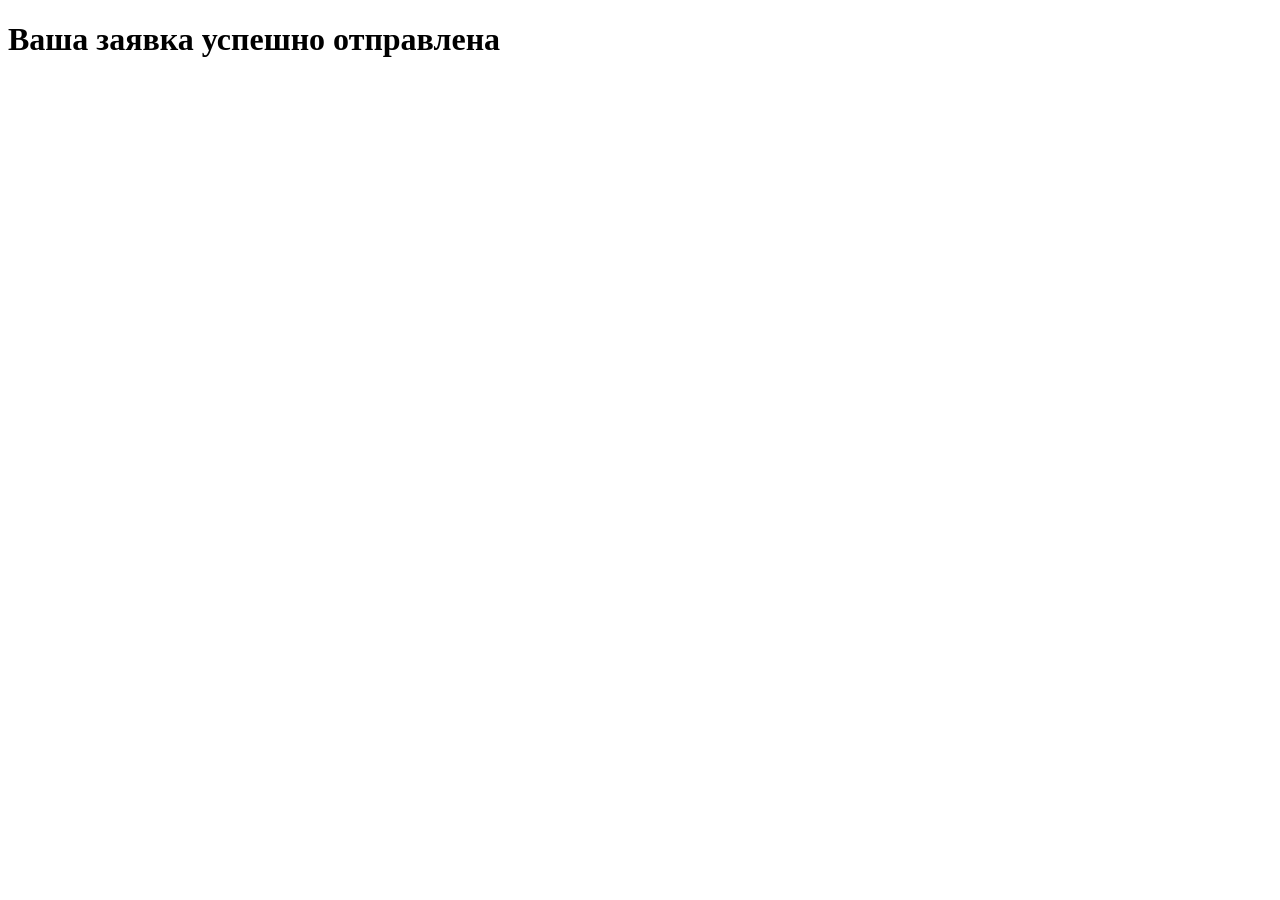
<file: thank-you.html>
<!DOCTYPE html>
<html lang="en">
<head>
    <meta charset="UTF-8">
    <meta http-equiv="X-UA-Compatible" content="IE=edge">
    <meta name="viewport" content="width=device-width, initial-scale=1.0">
    <title>Document</title>
</head>
<body>
    <h1>Ваша заявка успешно отправлена</h1>
</body>
</html>
</file>
